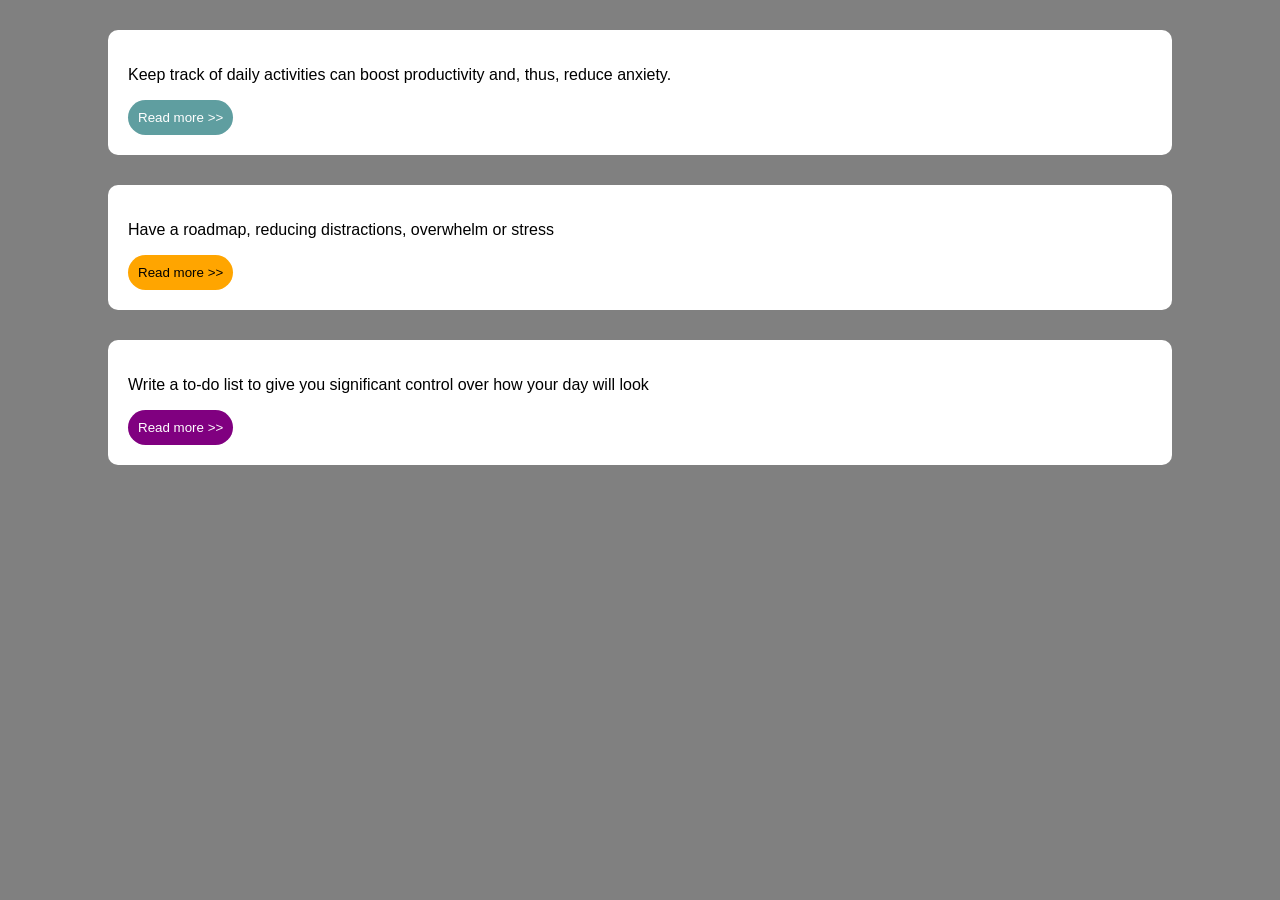
<file: EX-1/index.html>
<!DOCTYPE html>
<html lang="en">
<head>
    <meta charset="UTF-8">
    <meta http-equiv="X-UA-Compatible" content="IE=edge">
    <meta name="viewport" content="width=device-width, initial-scale=1.0">
    <link rel="stylesheet" href="style.css">
</head>
<body>

  <div class="box1">
      <p>Keep track of daily activities can boost productivity and, thus, reduce anxiety.</p>
      <button>Read more >></button>
  </div>
  <div class="box2">
      <p>Have a roadmap, reducing distractions, overwhelm or stress</p>
      <button >Read more >></button>
  </div>
  <div class="box3">
      <p>Write a to-do list to give you significant control over how your day will look</p>
      <button>Read more >></button>
  </div>
</body>
</html>
</file>
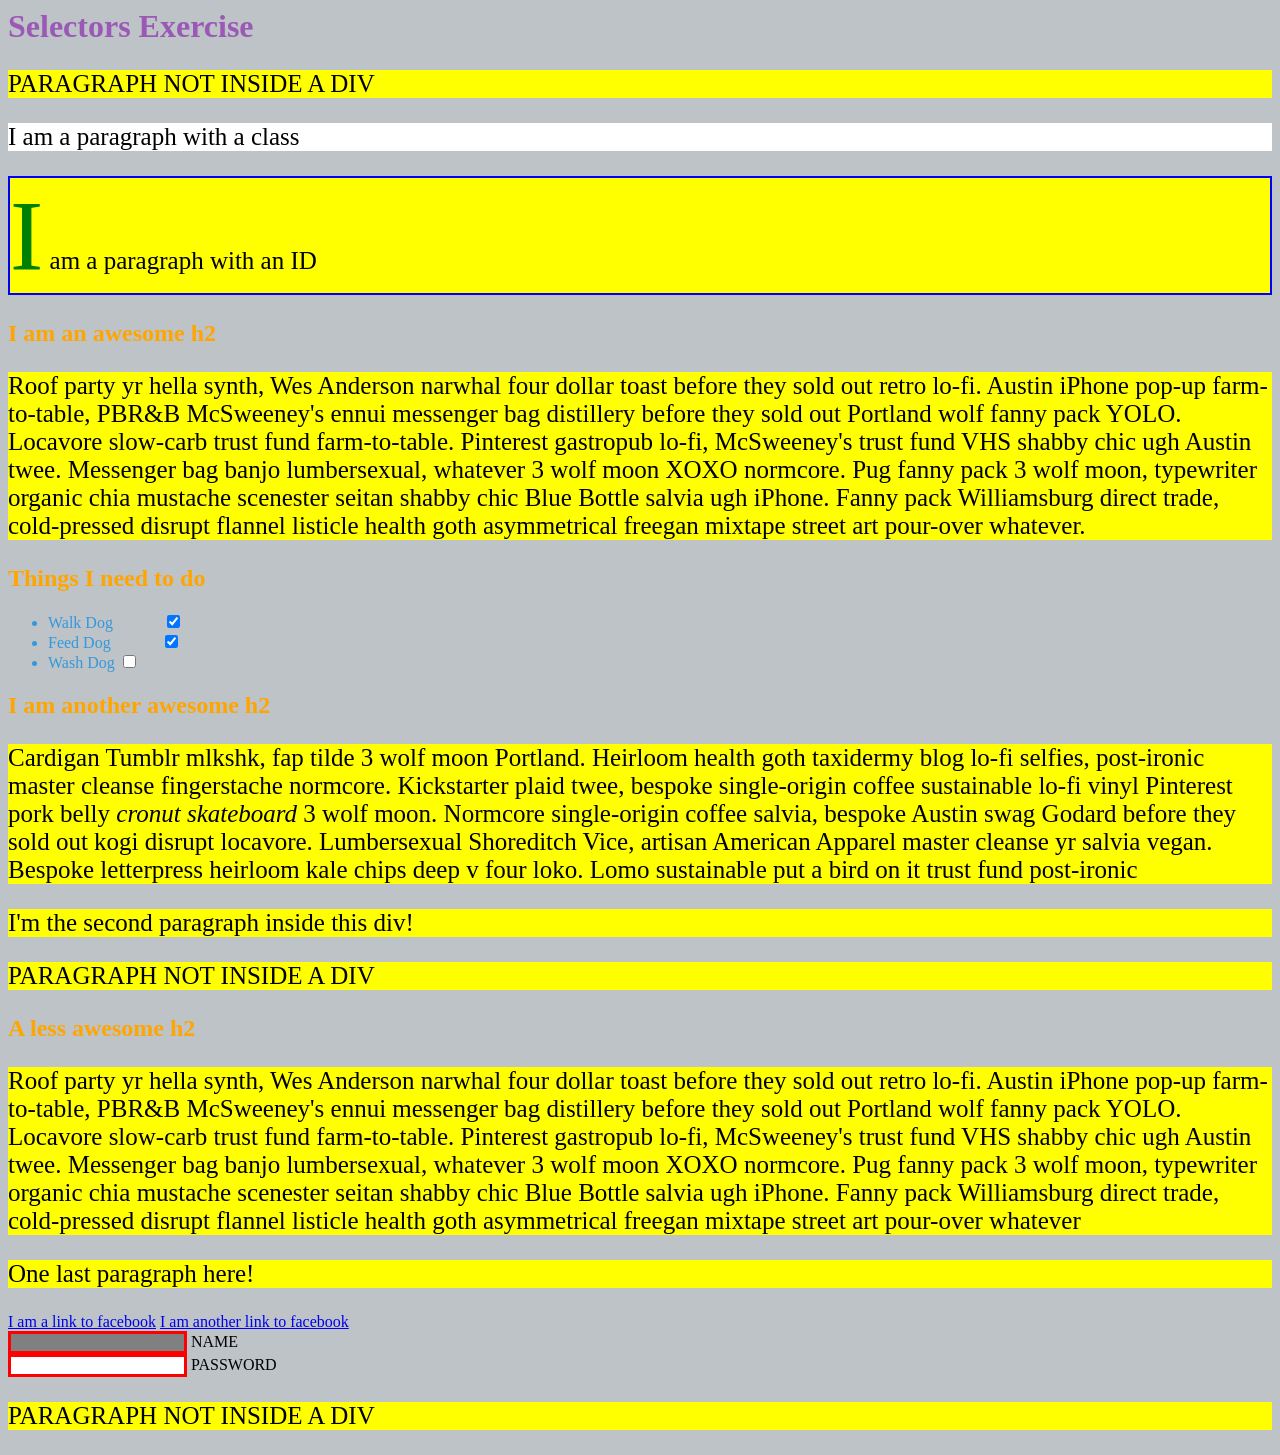
<file: EX-2/index.html>
<html>
  <head>
    <meta charset="UTF-8" />
    <title>Selectors Exercise</title>
    <link rel="stylesheet" type="text/css" href="selectors.css" />
  </head>
  <body>
    <h1>Selectors Exercise</h1>

    <p>PARAGRAPH NOT INSIDE A DIV</p>

    <div>
      <p class="hello">I am a paragraph with a class</p>
      <p id="special">I am a paragraph with an ID</p>

      <h2>I am an awesome h2</h2>

      <p>
        Roof party yr hella synth, Wes Anderson narwhal four dollar toast before
        they sold out retro lo-fi. Austin iPhone pop-up farm-to-table, PBR&B
        McSweeney's ennui messenger bag distillery before they sold out Portland
        wolf fanny pack YOLO. Locavore slow-carb trust fund farm-to-table.
        Pinterest gastropub lo-fi, McSweeney's trust fund VHS shabby chic ugh
        Austin twee. Messenger bag banjo lumbersexual, whatever 3 wolf moon XOXO
        normcore. Pug fanny pack 3 wolf moon, typewriter organic chia mustache
        scenester seitan shabby chic Blue Bottle salvia ugh iPhone. Fanny pack
        Williamsburg direct trade, cold-pressed disrupt flannel listicle health
        goth asymmetrical freegan mixtape street art pour-over whatever.
      </p>
    </div>

    <div>
      <h2>Things I need to do</h2>

      <ul>
        <li>Walk Dog <input type="checkbox" checked /></li>
        <li>Feed Dog <input type="checkbox" checked /></li>
        <li>Wash Dog <input type="checkbox" /></li>
      </ul>
    </div>

    <div>
      <h2>I am another awesome h2</h2>

      <p>
        Cardigan Tumblr mlkshk, fap tilde 3 wolf moon Portland. Heirloom health
        goth taxidermy blog lo-fi selfies, post-ironic master cleanse
        fingerstache normcore. Kickstarter plaid twee, bespoke single-origin
        coffee sustainable lo-fi vinyl Pinterest pork belly
        <em>cronut skateboard</em> 3 wolf moon. Normcore single-origin coffee
        salvia, bespoke Austin swag Godard before they sold out kogi disrupt
        locavore. Lumbersexual Shoreditch Vice, artisan American Apparel master
        cleanse yr salvia vegan. Bespoke letterpress heirloom kale chips deep v
        four loko. Lomo sustainable put a bird on it trust fund post-ironic
      </p>

      <p>I'm the second paragraph inside this div!</p>
    </div>

    <p>PARAGRAPH NOT INSIDE A DIV</p>

    <div>
      <h2>A less awesome h2</h2>

      <p>
        Roof party yr hella synth, Wes Anderson narwhal four dollar toast before
        they sold out retro lo-fi. Austin iPhone pop-up farm-to-table, PBR&B
        McSweeney's ennui messenger bag distillery before they sold out Portland
        wolf fanny pack YOLO. Locavore slow-carb trust fund farm-to-table.
        Pinterest gastropub lo-fi, McSweeney's trust fund VHS shabby chic ugh
        Austin twee. Messenger bag banjo lumbersexual, whatever 3 wolf moon XOXO
        normcore. Pug fanny pack 3 wolf moon, typewriter organic chia mustache
        scenester seitan shabby chic Blue Bottle salvia ugh iPhone. Fanny pack
        Williamsburg direct trade, cold-pressed disrupt flannel listicle health
        goth asymmetrical freegan mixtape street art pour-over whatever
      </p>

      <p>One last paragraph here!</p>

      <a href="https://www.facebook.com">I am a link to facebook</a>
      <a href="https://www.facebook.com">I am another link to facebook</a>
      <br />

      <input type="text" name="name" /><label> Name</label><br />
      <input type="password" name="password" /><label> Password</label><br />
    </div>

    <p>PARAGRAPH NOT INSIDE A DIV</p>
  </body>
</html>
</file>
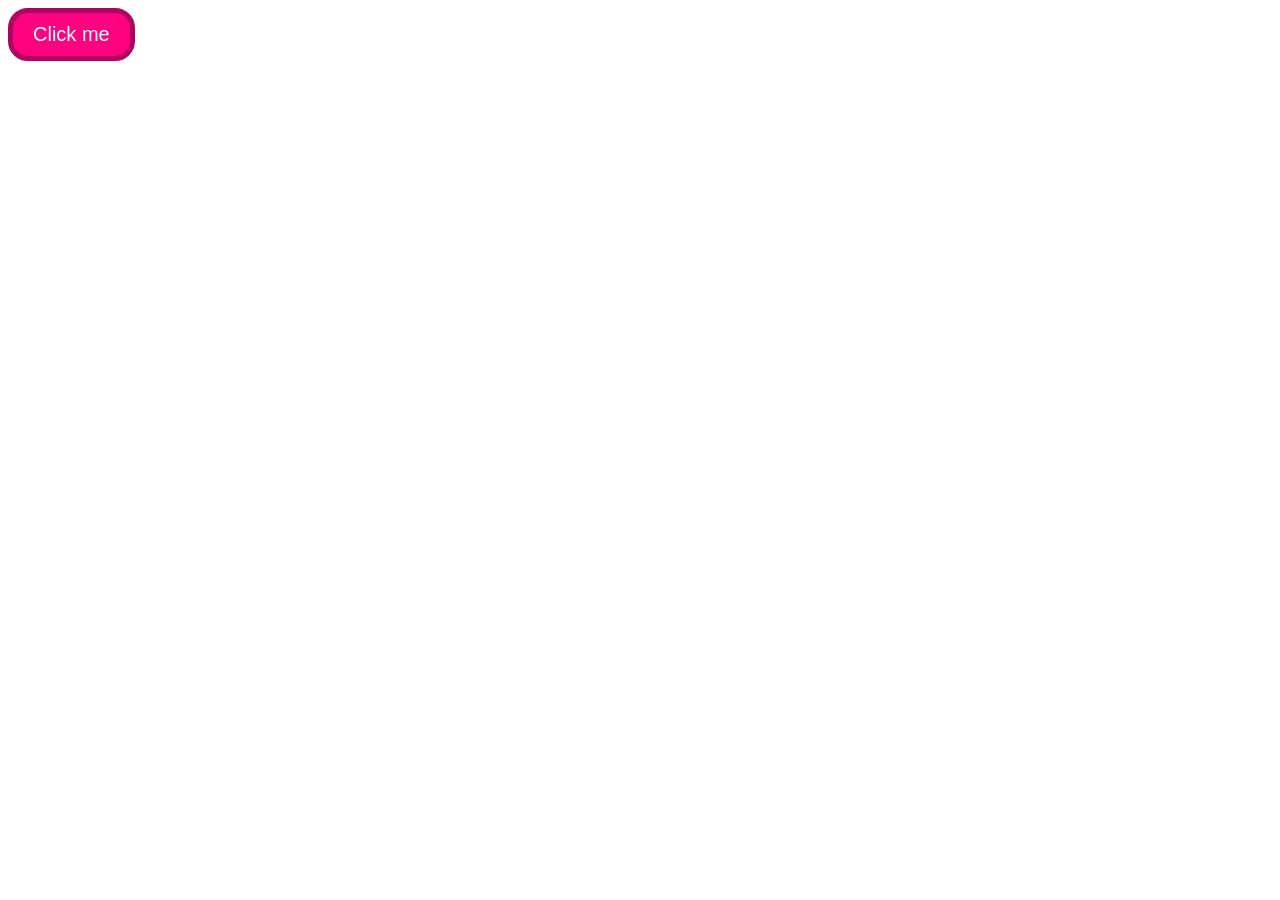
<file: EX-3/index.html>
<!DOCTYPE html>
<html lang="en">
  <head>
    <meta charset="UTF-8" />
    <link rel="stylesheet" type="text/css" href="style.css" />
  </head>
  <body>
    <button>Click me</button>
  </body>
</html>
</file>
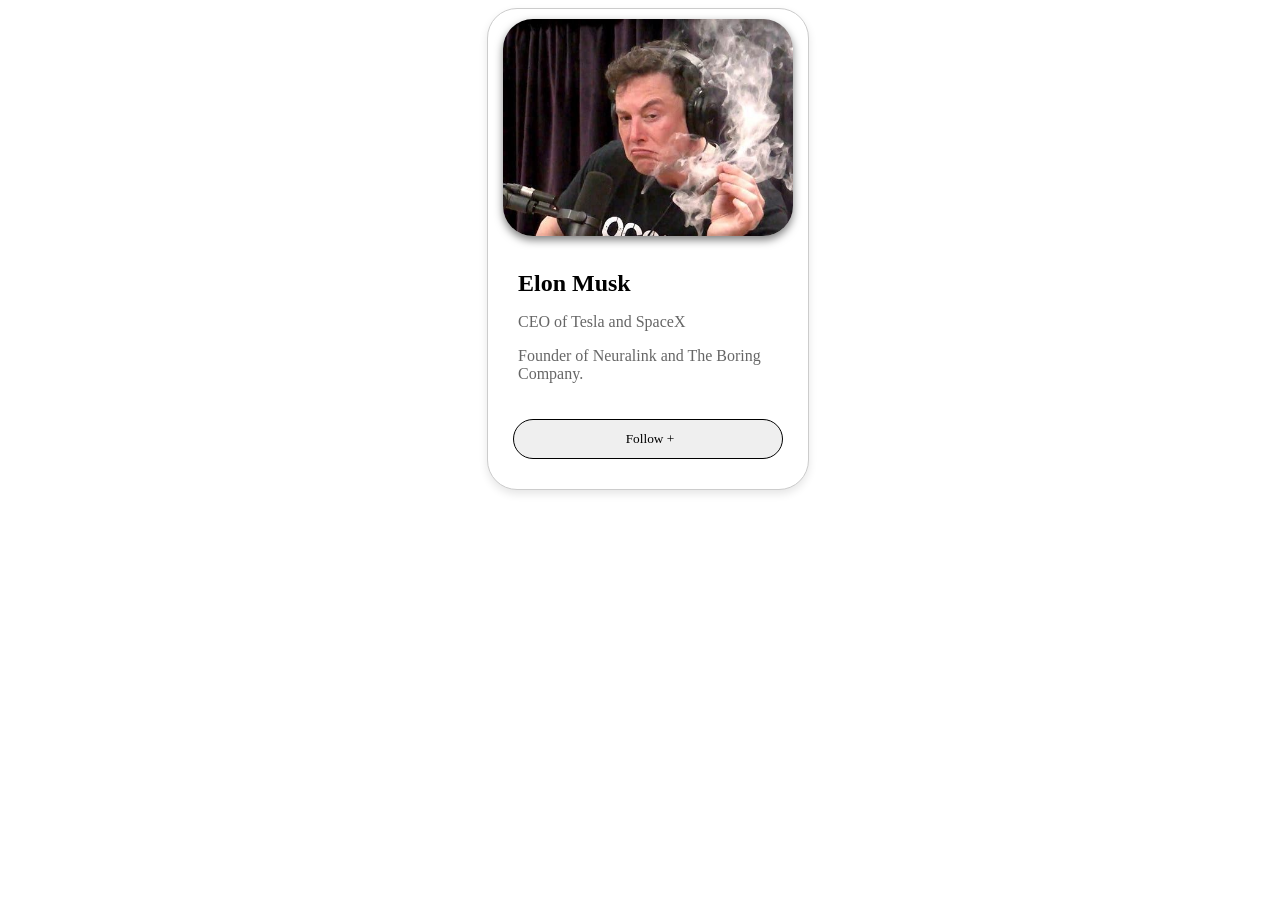
<file: EX-4/index.html>
<!DOCTYPE html>
<html lang="en">
<head>
    <meta charset="UTF-8">
    <meta name="viewport" content="width=device-width, initial-scale=1.0">
    <link rel="stylesheet" href="style.css">
    <title>Profile Card</title>
</head>
<body>
    <div class="profile-card">
        <div class="pfp">
            <img src="pfp.jpg" alt="Profile Picture">
        </div>
        <div class="profile-info">
            <h1>Elon Musk</h1>
            <p>CEO of Tesla and SpaceX</p>
            <p>Founder of Neuralink and The Boring Company.</p>
        </div>
        <div class="contact">
            <button>Follow + </button>
        </div>
    </div>
</body>
</html>
</file>
<file: EX-1/style.css>
body {
    background: grey;
    font-family: sans-serif;
}
div{
    margin-left: 100px;
    margin-right: 100px;
    margin-top: 30px;
    background-color: white;
    padding: 20px;
    border-radius: 10px;
}
div button{
    cursor: pointer;
    padding: 10px;
    border: 0px;
    border-radius: 30px;
}
div.box1 button{
    background-color: cadetblue;
    color: #ffff;

}
div.box2 button {
    background-color: orange;

}
div.box3 button {
    background-color: purple;
    color: #ffff;
}
</file>
<file: EX-2/selectors.css>
/* Style the HTML elements according to the following instructions. 
DO NOT ALTER THE EXISTING HTML TO DO THIS.  WRITE ONLY CSS!*/
 

/* MANDATORY CHALLENGES */

/* Give the <body> element a background of #bdc3c7*/
body{
    background-color: #bdc3c7;
}

/* Make the <h1> element #9b59b6*/
h1{
    color: #9b59b6;
}

/* Make all <h2> elements orange */
h2{
    color: orange;
}

/* Make all <li> elements blue(pick your own hexadecimal blue)*/ 
li{
    color: #3498db;
}

/*Change the background on every paragraph to be yellow*/
p{
    background-color: yellow;
}

/*Make all inputs have a 3px red border*/
input{
    border: 3px solid red;
}

/* Give everything with the class 'hello' a white background*/
.hello{
    background-color: white;
}

/* Give the element with id 'special' a 2px solid blue border (pick your own rgb blue) */
#special{
    border: 2px solid rgb(0, 0, 255);
}


/* BONUS CHALLENGES */
/*You may need to research some other selectors and properties*/



/* Make all the <p>'s that are nested inside of divs 25px font(font-size: 25px)*/
p{
    font-size: 25px;
}

/* Make only inputs with type 'text' have a gray background*/
input[type='text']{
    background-color: gray;
}

/* Make all "checked" checkboxes have a left margin of 50px(margin-left: 50px)*/
input[type='checkbox']:checked{
    margin-left: 50px;
}

/* Make the <label> elements all UPPERCASE without changing the HTML(definitely look this one up*/
label{
    text-transform: uppercase;
}

/* Make the first letter of the element with id 'special' green and 100px font size(font-size: 100)*/
#special::first-letter{
    color: green;
    font-size: 100px;
}

/* Make the <h1> element's color change to blue when hovered over */

h1:hover{
    color: blue;
}
</file>
<file: EX-3/style.css>
/* TODO */
button{
    background-color: rgb(255, 0, 128);
    color: white;
    font-size: 20px;
    padding: 10px 20px;
    border: 5px solid rgb(173, 2, 96);
    border-radius: 20px;
    cursor: pointer;
}
button:hover{
    background-color: rgb(150, 3, 71);
    border: 5px solid rgb(126, 1, 63);
}
</file>
<file: EX-4/style.css>
*{
    font-family:Georgia, 'Times New Roman', Times, serif;
}
body{
    width: 100%;
    height: 100%;
    display: flex;
    justify-content: center;
}
.profile-card{
    width: 300px;
    height: 450px;
    text-align: center;
    background-color: white;
    color: black;
    border-radius: 30px;
    border: 1px solid #ccc;
    box-shadow: 0 4px 8px rgba(0, 0, 0, 0.1);
    padding: 10px 10px 20px 10px;
}
.profile-card img{
    width: 290px;
    border-radius: 30px;
    box-shadow: 0 4px 8px rgba(0, 0, 0, 0.5);
}
.profile-info{
    padding: 20px;
    text-align: left;

}
.profile-card h1{
    font-size: 24px;
    margin: 10px 0;
}
.profile-card p{
    font-size: 16px;
    color: #666;
}

.profile-card button{

    padding-left: 10px;
    height: 40px;
    width: 90%;
    border: #000 solid 1px;
    border-radius: 30px;
    cursor: pointer;
}
.profile-card button:hover{
    background-color: #000000;
    color: aliceblue;
}
</file>
